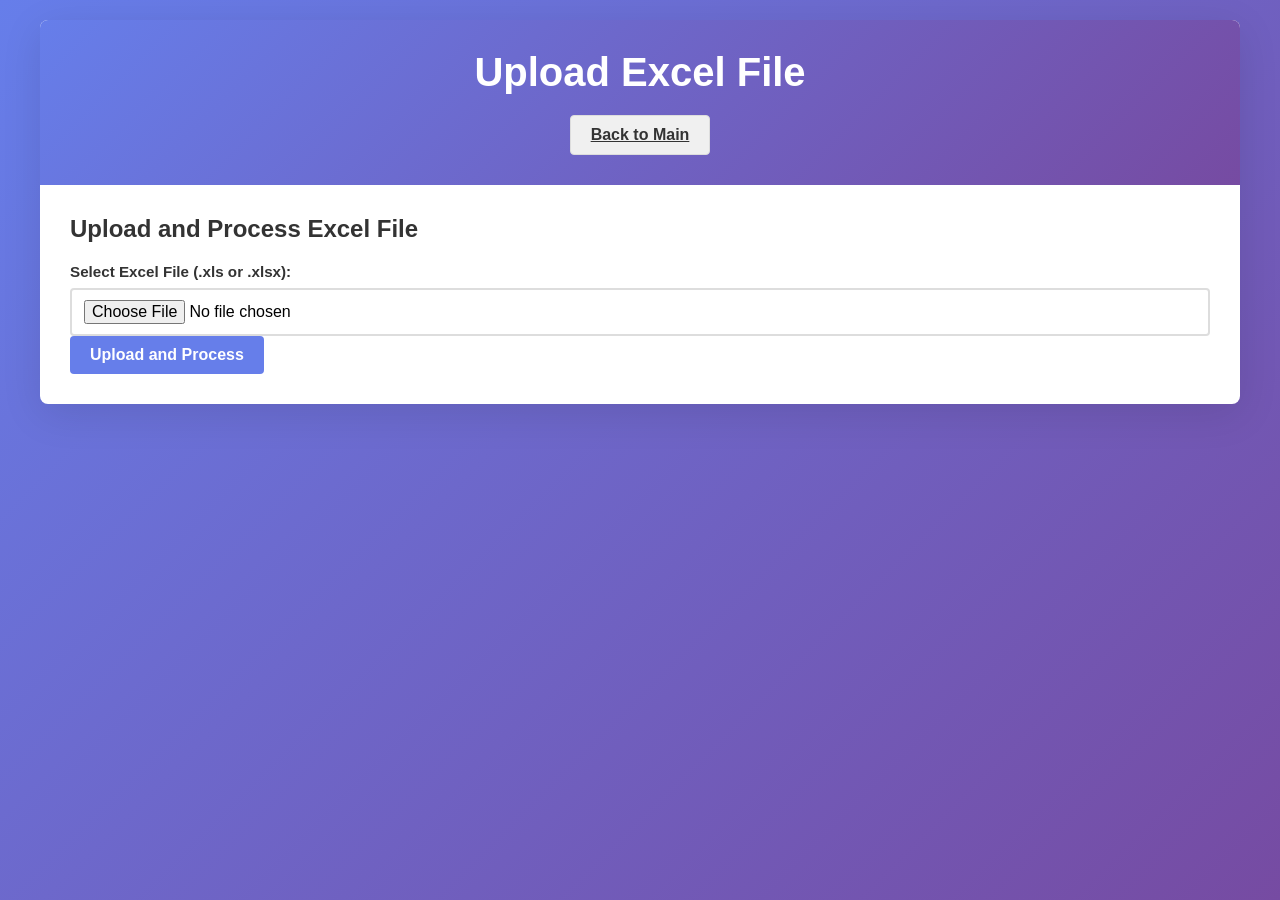
<file: templates/upload.html>
<!DOCTYPE html>
<html lang="en">
<head>
    <meta charset="UTF-8">
    <meta name="viewport" content="width=device-width, initial-scale=1.0">
    <title>Upload Excel - Park4Night Database</title>
    <link rel="stylesheet" href="/static/css/style.css">
</head>
<body>
    <div class="container">
        <header>
            <h1>Upload Excel File</h1>
            <div class="header-actions">
                <a href="/" class="btn btn-secondary">Back to Main</a>
            </div>
        </header>

        <div class="main-content">
            <section class="upload-section">
                <h2>Upload and Process Excel File</h2>
                <form id="uploadForm" enctype="multipart/form-data" method="post" action="/upload">
                    <div class="form-group">
                        <label for="excelFile">Select Excel File (.xls or .xlsx):</label>
                        <input type="file" id="excelFile" name="excelFile" accept=".xls,.xlsx" required>
                    </div>
                    <div class="form-actions">
                        <button type="submit" class="btn btn-primary">Upload and Process</button>
                    </div>
                </form>
            </section>
        </div>
    </div>
</body>
</html>
</file>
<file: static/css/style.css>
* {
    margin: 0;
    padding: 0;
    box-sizing: border-box;
}

body {
    font-family: -apple-system, BlinkMacSystemFont, 'Segoe UI', Roboto, 'Helvetica Neue', Arial, sans-serif;
    background: linear-gradient(135deg, #667eea 0%, #764ba2 100%);
    min-height: 100vh;
    padding: 20px;
}

.container {
    max-width: 1200px;
    margin: 0 auto;
    background: white;
    border-radius: 8px;
    box-shadow: 0 10px 40px rgba(0, 0, 0, 0.1);
    overflow: hidden;
}

header {
    background: linear-gradient(135deg, #667eea 0%, #764ba2 100%);
    color: white;
    padding: 30px;
    text-align: center;
}

header h1 {
    font-size: 2.5em;
    margin: 0;
    margin-bottom: 20px;
}

.header-actions {
    display: flex;
    justify-content: center;
    gap: 10px;
}

.main-content {
    padding: 30px;
}

section {
    margin-bottom: 40px;
    padding-bottom: 30px;
    border-bottom: 1px solid #e0e0e0;
}

section:last-child {
    border-bottom: none;
    margin-bottom: 0;
    padding-bottom: 0;
}

/* Chart Section */
.chart-section {
    margin-bottom: 40px;
}

.chart-container {
    height: 400px;
    background: white;
    border-radius: 4px;
    padding: 20px;
    box-shadow: 0 1px 3px rgba(0, 0, 0, 0.1);
    margin-bottom: 20px;
}

.state-buttons {
    display: flex;
    flex-wrap: wrap;
    gap: 10px;
    justify-content: center;
}

.state-btn {
    padding: 8px 16px;
    background: #f0f0f0;
    color: #333;
    border: 1px solid #ddd;
    border-radius: 4px;
    cursor: pointer;
    font-size: 0.9em;
    transition: all 0.3s;
}

.state-btn:hover {
    background: #e0e0e0;
}

.state-btn.active {
    background: #667eea;
    color: white;
    border-color: #667eea;
}

h2 {
    color: #333;
    margin-bottom: 20px;
    font-size: 1.5em;
}

/* Form Styles */
.form {
    display: grid;
    grid-template-columns: repeat(auto-fit, minmax(250px, 1fr));
    gap: 20px;
    margin-bottom: 20px;
}

.form-group {
    display: flex;
    flex-direction: column;
}

.form-group label {
    font-weight: 600;
    margin-bottom: 8px;
    color: #333;
    font-size: 0.95em;
}

.form-group input {
    padding: 10px 12px;
    border: 2px solid #ddd;
    border-radius: 4px;
    font-size: 1em;
    transition: border-color 0.3s;
}

.form-group input:focus {
    outline: none;
    border-color: #667eea;
    box-shadow: 0 0 0 3px rgba(102, 126, 234, 0.1);
}

.form-actions {
    grid-column: 1 / -1;
    display: flex;
    gap: 10px;
    justify-content: flex-start;
}

/* Button Styles */
.btn {
    padding: 10px 20px;
    border: none;
    border-radius: 4px;
    font-size: 1em;
    font-weight: 600;
    cursor: pointer;
    transition: all 0.3s;
}

/* Forecast Section */
.forecast-section {
    background: #f9fafb;
    padding: 20px;
    border-radius: 8px;
    margin-top: 20px;
    border: 1px solid #e5e7eb;
}

.forecast-filters {
    display: flex;
    flex-wrap: wrap;
    gap: 20px;
    align-items: flex-end;
    margin-bottom: 12px;
}

.forecast-chart {
    margin-top: 1rem;
}

.forecast-charts {
    display: flex;
    gap: 20px;
    justify-content: space-between;
    flex-wrap: wrap;
}

.forecast-year {
    flex: 1;
    height: 260px;
}

.forecast-year canvas {
    width: 100% !important;
    height: 100% !important;
}

.forecast-year h4 {
    text-align: center;
    margin-bottom: 10px;
}

.forecast-results {
    display: flex;
    gap: 20px;
    font-weight: 600;
    color: #333;
}

.forecast-results span {
    display: inline-flex;
    gap: 6px;
}

.btn-primary {
    background: #667eea;
    color: white;
}

.btn-primary:hover {
    background: #5568d3;
    transform: translateY(-2px);
    box-shadow: 0 5px 15px rgba(102, 126, 234, 0.4);
}

.btn-secondary {
    background: #f0f0f0;
    color: #333;
    border: 1px solid #ddd;
}

.btn-secondary:hover {
    background: #e0e0e0;
}

.btn-danger {
    background: #ff6b6b;
    color: white;
}

.btn-danger:hover {
    background: #ff5252;
}

.btn-small {
    padding: 6px 12px;
    font-size: 0.9em;
}

/* Search Section */
.search-filters {
    display: grid;
    grid-template-columns: repeat(auto-fit, minmax(250px, 1fr));
    gap: 20px;
    margin-bottom: 20px;
}

.filter-group {
    display: flex;
    flex-direction: column;
}

.filter-group label {
    font-weight: 600;
    margin-bottom: 8px;
    color: #333;
}

.filter-group input {
    padding: 10px 12px;
    border: 2px solid #ddd;
    border-radius: 4px;
    font-size: 1em;
}

.filter-group input:focus {
    outline: none;
    border-color: #667eea;
    box-shadow: 0 0 0 3px rgba(102, 126, 234, 0.1);
}

.filter-actions {
    grid-column: 1 / -1;
    display: flex;
    gap: 10px;
}

/* Table Styles */
.table-info {
    margin-bottom: 15px;
    color: #666;
    font-weight: 500;
    display: flex;
    justify-content: space-between;
    align-items: center;
}

.pagination {
    display: flex;
    align-items: center;
    gap: 10px;
}

#pageInfo {
    font-weight: 600;
    color: #333;
}

.table-container {
    overflow-x: auto;
    border-radius: 4px;
    box-shadow: 0 1px 3px rgba(0, 0, 0, 0.1);
}

.records-table {
    width: 100%;
    border-collapse: collapse;
    background: white;
}

.records-table thead {
    background: #f5f5f5;
    border-bottom: 2px solid #ddd;
}

.records-table th {
    padding: 15px;
    text-align: left;
    font-weight: 600;
    color: #333;
}

.records-table td {
    padding: 15px;
    border-bottom: 1px solid #eee;
}

.records-table tbody tr:hover {
    background: #f9f9f9;
}

.records-table tbody tr:last-child td {
    border-bottom: none;
}

.action-buttons {
    display: flex;
    gap: 8px;
}

.btn-edit {
    background: #667eea;
    color: white;
    padding: 6px 12px;
    border: none;
    border-radius: 4px;
    cursor: pointer;
    font-size: 0.9em;
    transition: background 0.3s;
}

.btn-edit:hover {
    background: #5568d3;
}

.btn-delete {
    background: #ff6b6b;
    color: white;
    padding: 6px 12px;
    border: none;
    border-radius: 4px;
    cursor: pointer;
    font-size: 0.9em;
    transition: background 0.3s;
}

.btn-delete:hover {
    background: #ff5252;
}

.loading {
    text-align: center;
    color: #999;
    font-style: italic;
}

/* Modal Styles */
.modal {
    display: none;
    position: fixed;
    z-index: 1000;
    left: 0;
    top: 0;
    width: 100%;
    height: 100%;
    background-color: rgba(0, 0, 0, 0.4);
    animation: fadeIn 0.3s;
}

.modal.show {
    display: flex;
    justify-content: center;
    align-items: center;
}

.modal-content {
    background-color: white;
    padding: 30px;
    border-radius: 8px;
    max-width: 400px;
    box-shadow: 0 10px 40px rgba(0, 0, 0, 0.2);
}

.modal-content h2 {
    margin-bottom: 15px;
    color: #333;
}

.modal-content p {
    margin-bottom: 20px;
    color: #666;
}

.modal-actions {
    display: flex;
    gap: 10px;
}

/* Toast Notification */
.toast {
    position: fixed;
    bottom: 20px;
    right: 20px;
    background: #4caf50;
    color: white;
    padding: 15px 20px;
    border-radius: 4px;
    box-shadow: 0 4px 12px rgba(0, 0, 0, 0.15);
    z-index: 2000;
    opacity: 0;
    transform: translateY(100px);
    transition: all 0.3s;
}

.toast.show {
    opacity: 1;
    transform: translateY(0);
}

.toast.error {
    background: #ff5252;
}

.toast.success {
    background: #4caf50;
}

/* Animations */
@keyframes fadeIn {
    from {
        opacity: 0;
    }
    to {
        opacity: 1;
    }
}

/* Responsive Design */
@media (max-width: 768px) {
    header h1 {
        font-size: 2em;
    }

    .main-content {
        padding: 20px;
    }

    .form,
    .search-filters {
        grid-template-columns: 1fr;
    }

    .form-actions {
        flex-direction: column;
    }

    .form-actions .btn {
        width: 100%;
    }

    .filter-actions {
        flex-direction: column;
    }

    .filter-actions .btn {
        width: 100%;
    }

    .action-buttons {
        flex-direction: column;
    }

    .action-buttons button {
        width: 100%;
    }

    .records-table {
        font-size: 0.9em;
    }

    .records-table th,
    .records-table td {
        padding: 10px;
    }

    .modal-content {
        margin: 20px;
    }
}
</file>
